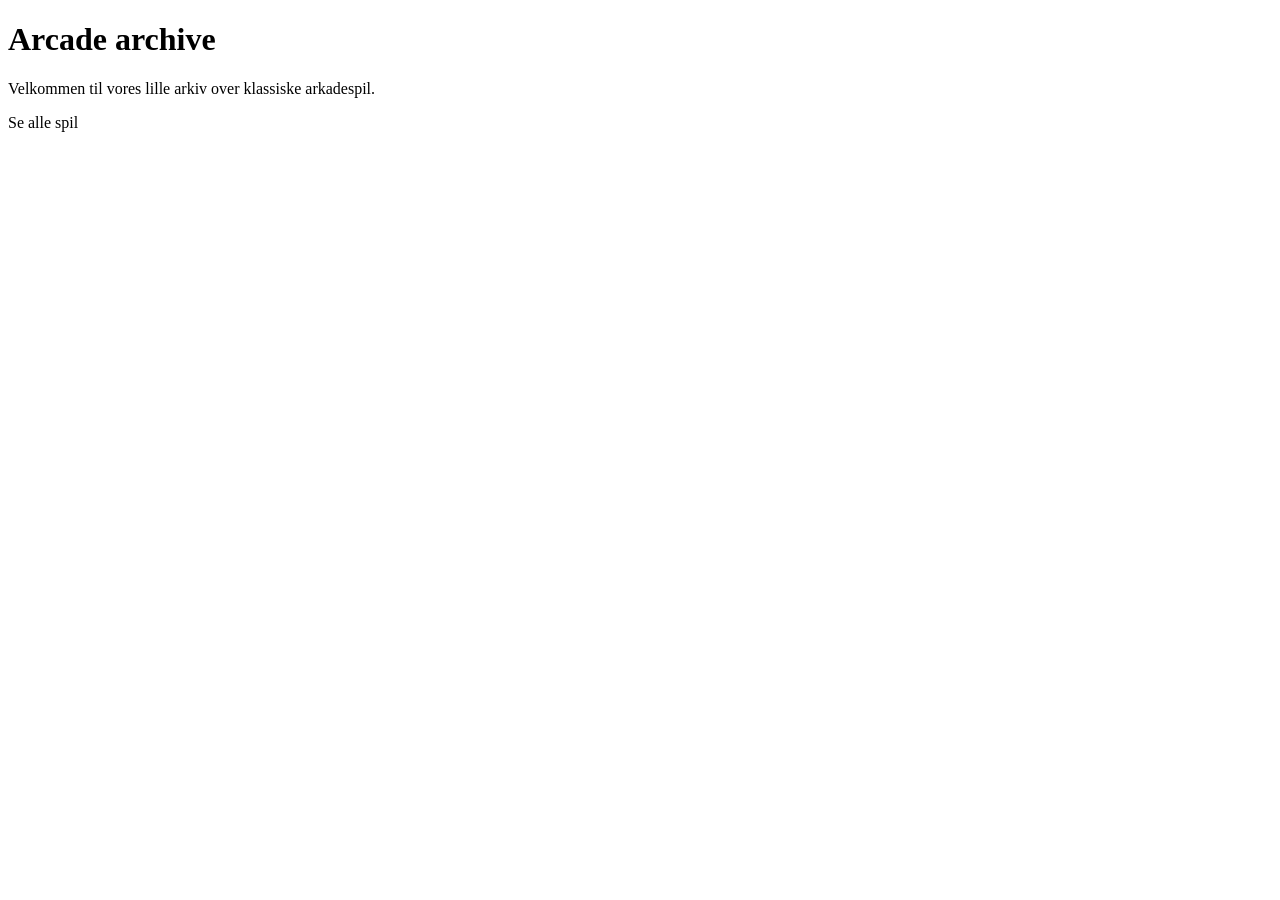
<file: src/main/resources/templates/index.html>
<!DOCTYPE html>
<html lang="da" xmlns:th="http://www.thymeleaf.org">
<head>
    <meta charset="UTF-8">
    <title>Arcade archive</title>
    <link rel="stylesheet" th:href="@{/css/style.css}">
</head>
<body>
<div class="container">
    <h1>Arcade archive</h1>

    <p>Velkommen til vores lille arkiv over klassiske arkadespil.</p>

    <p>
        <a th:href="@{/games}">Se alle spil</a>
    </p>
</div>
</body>
</html>
</file>
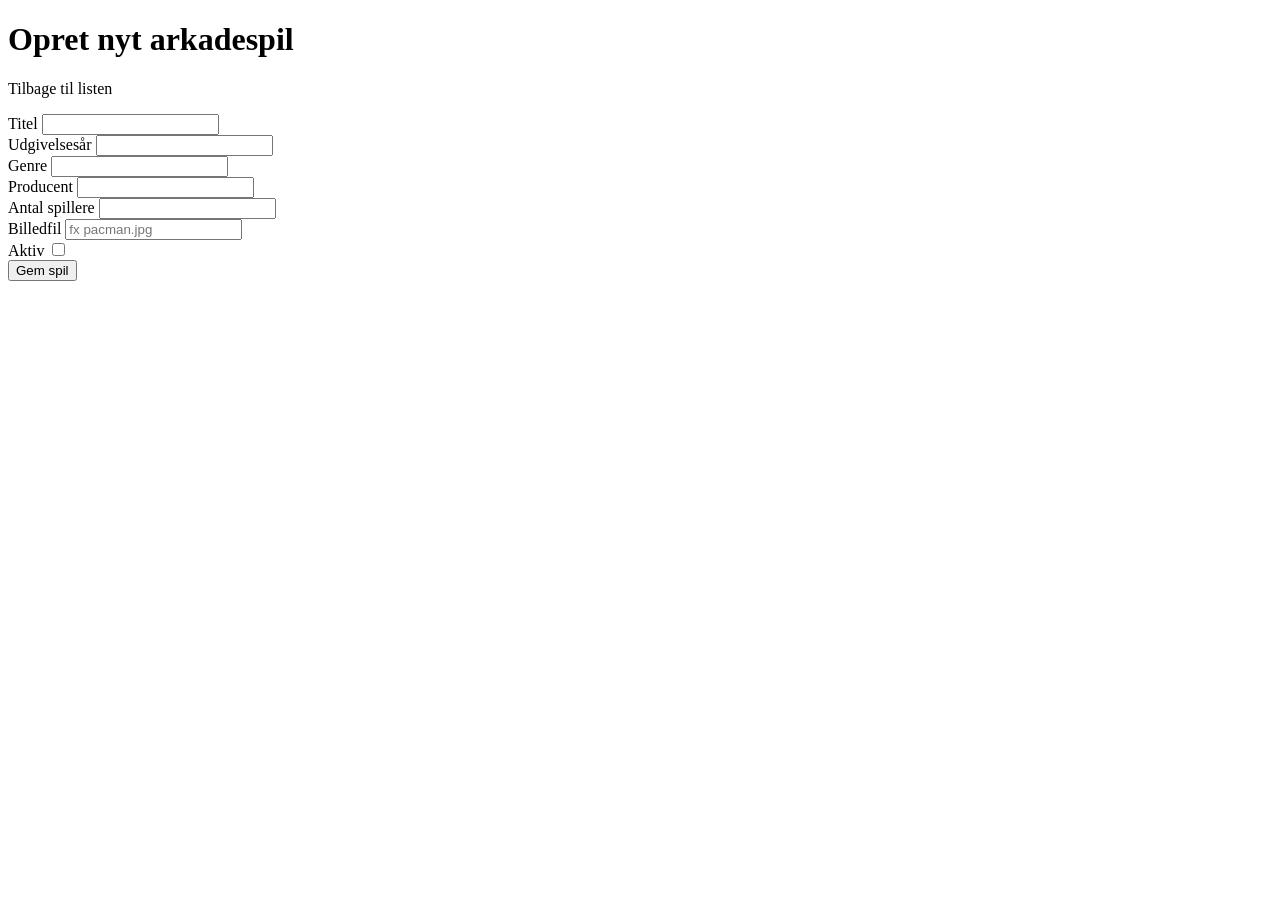
<file: src/main/resources/templates/games/create.html>
<!DOCTYPE html>
<html lang="da" xmlns:th="http://www.thymeleaf.org">
<head>
    <meta charset="UTF-8">
    <title>Opret spil</title>
    <link rel="stylesheet" th:href="@{/css/style.css}">
</head>
<body>
<div class="container">
    <h1>Opret nyt arkadespil</h1>

    <p><a th:href="@{/games}">Tilbage til listen</a></p>

    <form th:action="@{/games/create}" method="post" th:object="${game}">
        <div>
            <label for="title">Titel</label>
            <input type="text" id="title" th:field="*{title}">
        </div>

        <div>
            <label for="releaseYear">Udgivelsesår</label>
            <input type="number" id="releaseYear" th:field="*{releaseYear}">
        </div>

        <div>
            <label for="genre">Genre</label>
            <input type="text" id="genre" th:field="*{genre}">
        </div>

        <div>
            <label for="manufacturer">Producent</label>
            <input type="text" id="manufacturer" th:field="*{manufacturer}">
        </div>

        <div>
            <label for="players">Antal spillere</label>
            <input type="number" id="players" th:field="*{players}">
        </div>

        <div>
            <label for="imageName">Billedfil</label>
            <input type="text" id="imageName" th:field="*{imageName}" placeholder="fx pacman.jpg">
        </div>

        <div>
            <label for="active">Aktiv</label>
            <input type="checkbox" id="active" th:field="*{active}">
        </div>

        <button type="submit">Gem spil</button>
    </form>
</div>
</body>
</html>
</file>
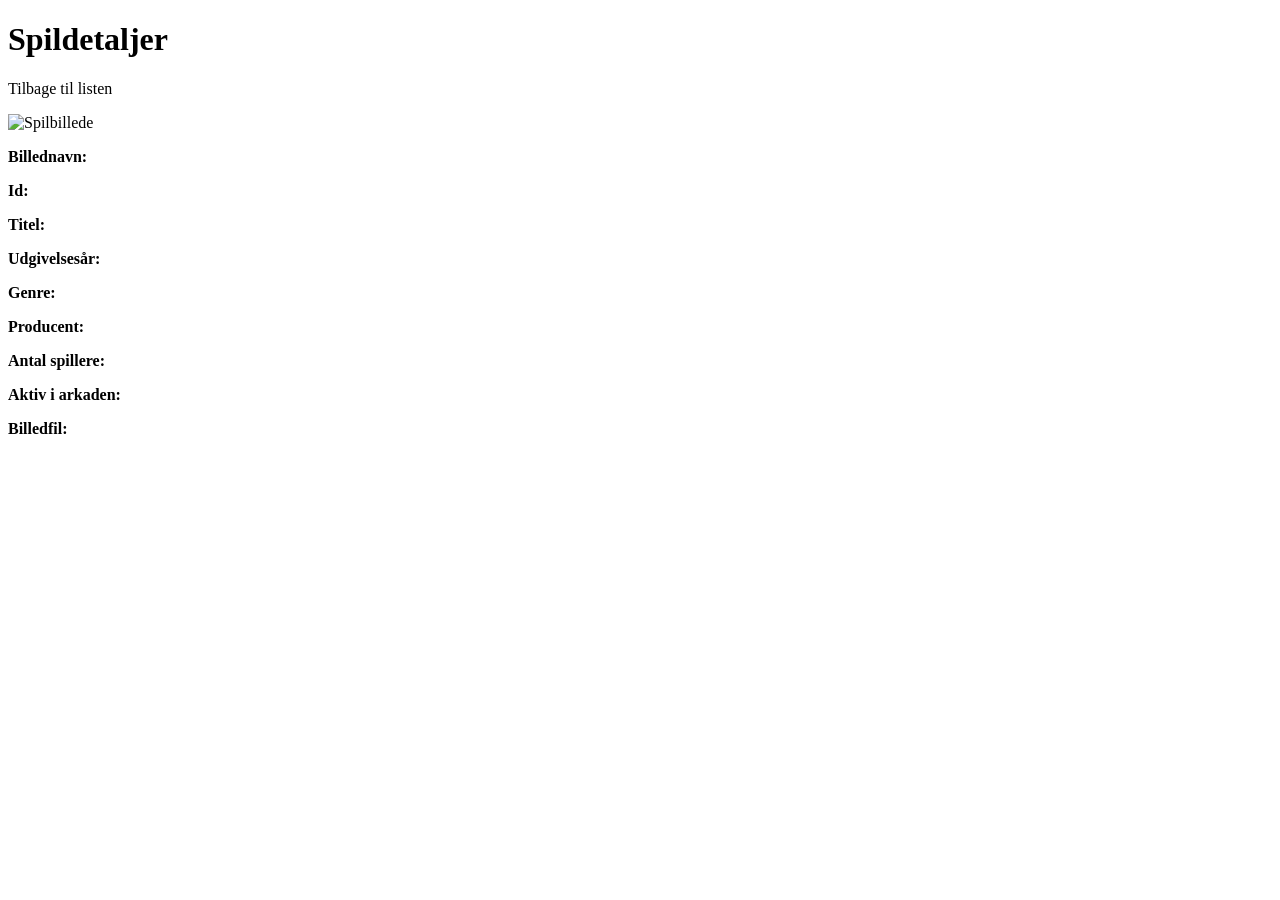
<file: src/main/resources/templates/games/details.html>
<!DOCTYPE html>
<html lang="da" xmlns:th="http://www.thymeleaf.org">
<head>
    <meta charset="UTF-8">
    <title>Spildetaljer</title>
    <link rel="stylesheet" th:href="@{/css/style.css}">
</head>
<body>
<div class="container">
    <h1>Spildetaljer</h1>

    <p><a th:href="@{/games}">Tilbage til listen</a></p>

    <img th:src="@{/images/{file}(file=${game.imageName})}" alt="Spilbillede" class="game-image-large">
    <p><strong>Billednavn:</strong> <span th:text="${game.imageName}"></span></p>
    <p><strong>Id:</strong> <span th:text="${game.id}"></span></p>
    <p><strong>Titel:</strong> <span th:text="${game.title}"></span></p>
    <p><strong>Udgivelsesår:</strong> <span th:text="${game.releaseYear}"></span></p>
    <p><strong>Genre:</strong> <span th:text="${game.genre}"></span></p>
    <p><strong>Producent:</strong> <span th:text="${game.manufacturer}"></span></p>
    <p><strong>Antal spillere:</strong> <span th:text="${game.players}"></span></p>
    <p><strong>Aktiv i arkaden:</strong> <span th:text="${game.active} ? 'Ja' : 'Nej'"></span></p>
    <p><strong>Billedfil:</strong> <span th:text="${game.imageName}"></span></p>
</div>
</body>
</html>
</file>
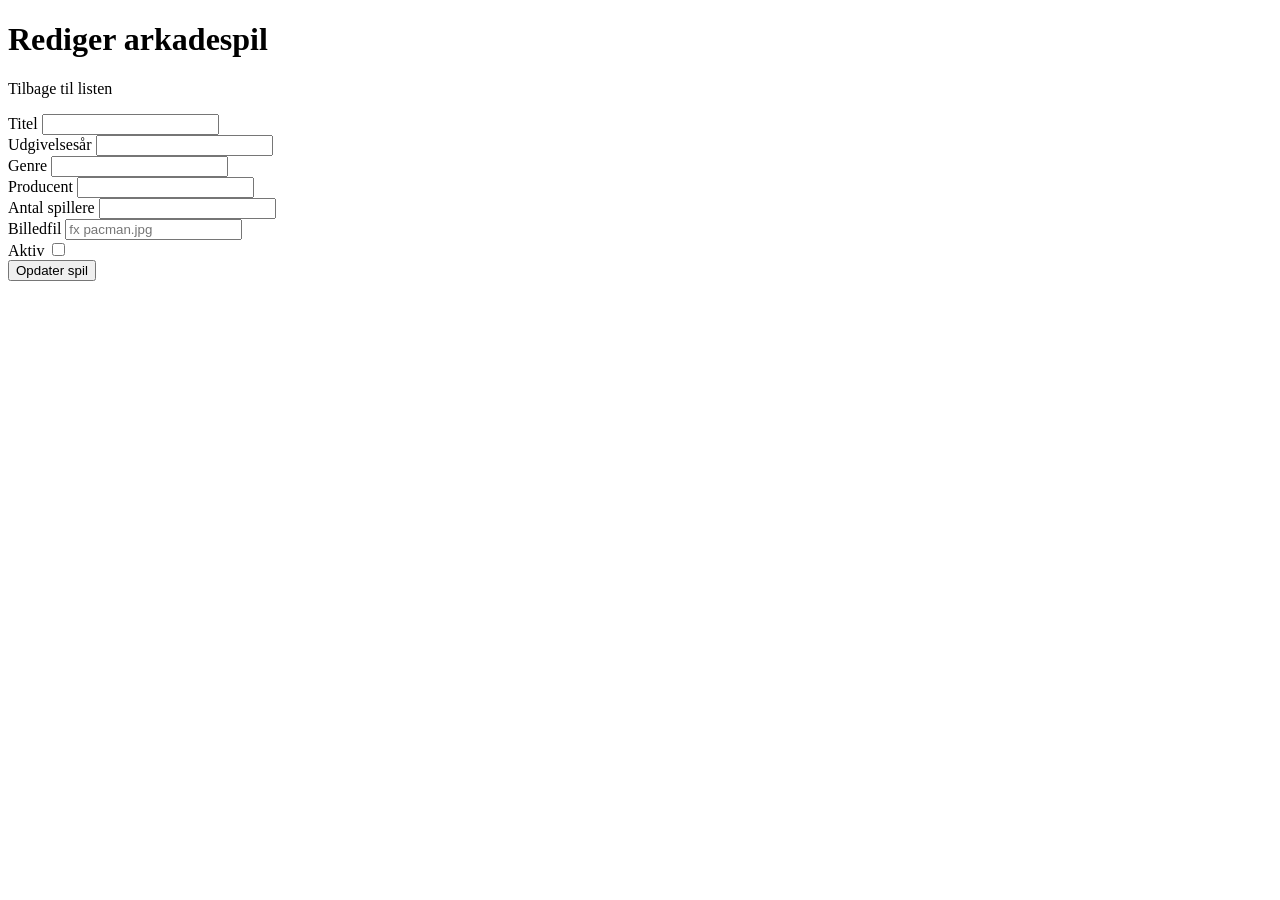
<file: src/main/resources/templates/games/edit.html>
<!DOCTYPE html>
<html lang="da" xmlns:th="http://www.thymeleaf.org">
<head>
    <meta charset="UTF-8">
    <title>Rediger spil</title>
    <link rel="stylesheet" th:href="@{/css/style.css}">
</head>
<body>
<div class="container">
    <h1>Rediger arkadespil</h1>

    <p><a th:href="@{/games}">Tilbage til listen</a></p>

    <form th:action="@{/games/edit}" method="post" th:object="${game}">
        <input type="hidden" th:field="*{id}">

        <div>
            <label for="title">Titel</label>
            <input type="text" id="title" th:field="*{title}">
        </div>

        <div>
            <label for="releaseYear">Udgivelsesår</label>
            <input type="number" id="releaseYear" th:field="*{releaseYear}">
        </div>

        <div>
            <label for="genre">Genre</label>
            <input type="text" id="genre" th:field="*{genre}">
        </div>

        <div>
            <label for="manufacturer">Producent</label>
            <input type="text" id="manufacturer" th:field="*{manufacturer}">
        </div>

        <div>
            <label for="players">Antal spillere</label>
            <input type="number" id="players" th:field="*{players}">
        </div>

        <div>
            <label for="imageName">Billedfil</label>
            <input type="text" id="imageName" th:field="*{imageName}" placeholder="fx pacman.jpg">
        </div>

        <div>
            <label for="active">Aktiv</label>
            <input type="checkbox" id="active" th:field="*{active}">
        </div>

        <button type="submit">Opdater spil</button>
    </form>
</div>
</body>
</html>
</file>
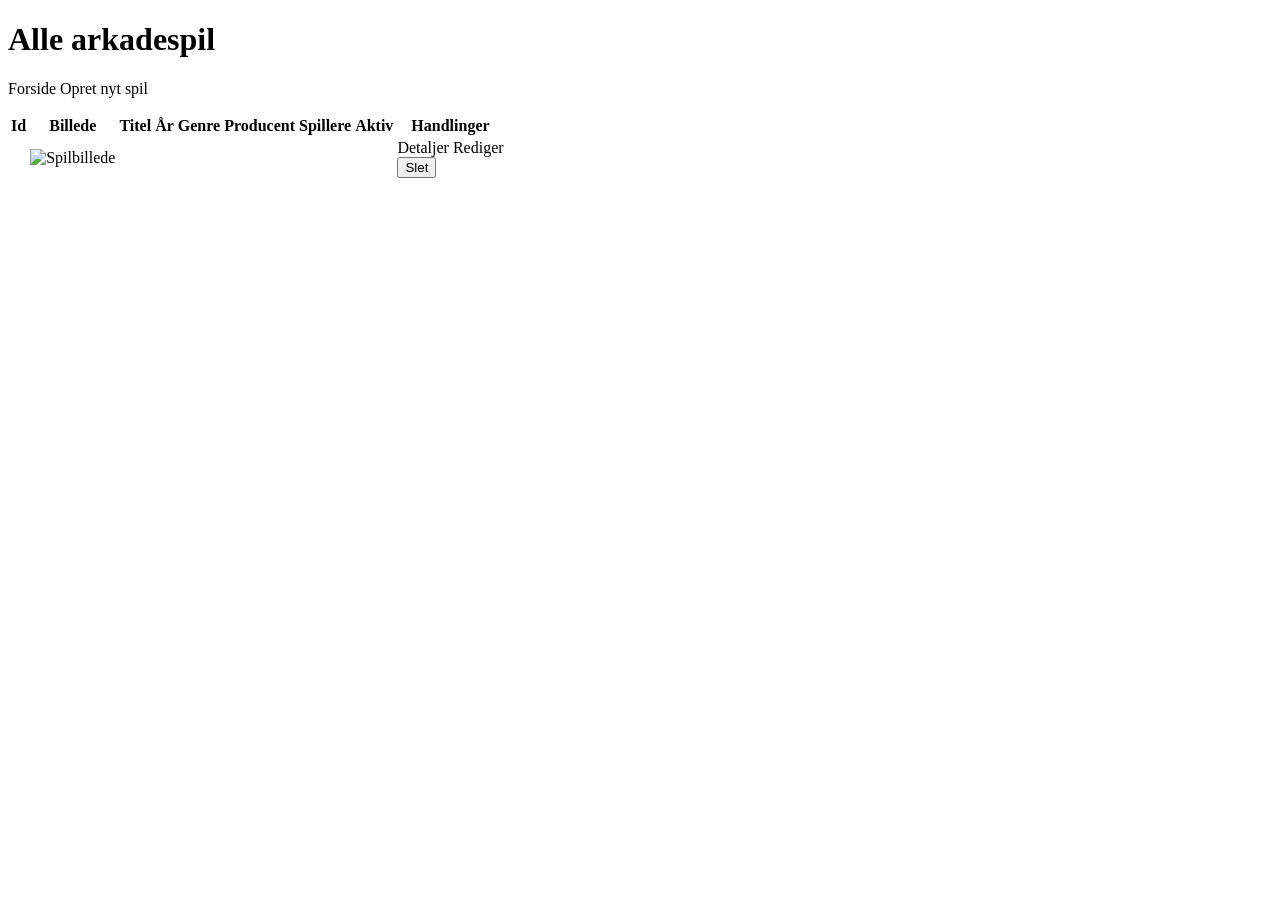
<file: src/main/resources/templates/games/list.html>
<!DOCTYPE html>
<html lang="da" xmlns:th="http://www.thymeleaf.org">
<head>
    <meta charset="UTF-8">
    <title>Alle spil</title>
    <link rel="stylesheet" th:href="@{/css/style.css}">
</head>
<body>
<div class="container">
    <h1>Alle arkadespil</h1>

    <p>
        <a th:href="@{/}">Forside</a>
        <a th:href="@{/games/create}">Opret nyt spil</a>
    </p>

    <table>
        <thead>
        <tr>
            <th>Id</th>
            <th>Billede</th>
            <th>Titel</th>
            <th>År</th>
            <th>Genre</th>
            <th>Producent</th>
            <th>Spillere</th>
            <th>Aktiv</th>
            <th>Handlinger</th>
        </tr>
        </thead>
        <tbody>
        <tr th:each="game : ${games}">
            <td th:text="${game.id}"></td>
            <td>
                <img th:src="@{/images/{file}(file=${game.imageName})}" alt="Spilbillede" class="game-image-small">
            </td>
            <td th:text="${game.title}"></td>
            <td th:text="${game.releaseYear}"></td>
            <td th:text="${game.genre}"></td>
            <td th:text="${game.manufacturer}"></td>
            <td th:text="${game.players}"></td>
            <td th:text="${game.active} ? 'Ja' : 'Nej'"></td>
            <td>
                <a th:href="@{/games/{id}(id=${game.id})}">Detaljer</a>
                <a th:href="@{/games/edit/{id}(id=${game.id})}">Rediger</a>

                <form th:action="@{/games/delete/{id}(id=${game.id})}" method="post" class="inline-form">
                    <button type="submit">Slet</button>
                </form>
            </td>
        </tr>
        </tbody>
    </table>
</div>
</body>
</html>
</file>
